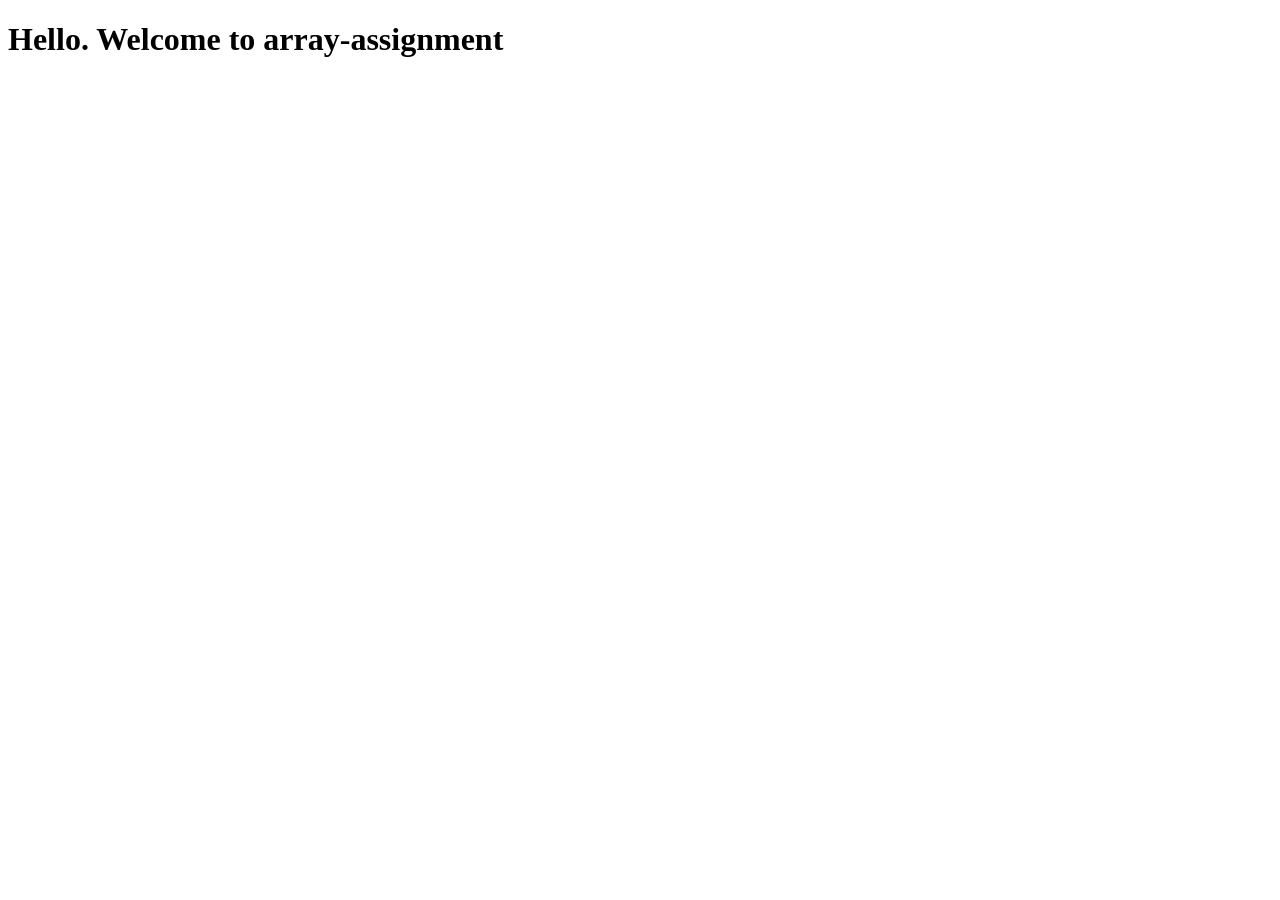
<file: array-assignment/index.html>
<!DOCTYPE html>
<html lang="en">
<head>
    <meta charset="UTF-8">
    <meta name="viewport" content="width=device-width, initial-scale=1.0">
    <title>array-assignment</title>
</head>
<body>
    <H1>Hello. Welcome to array-assignment</H1>
    <script src="./script.js"></script>
</body>
</html>
</file>
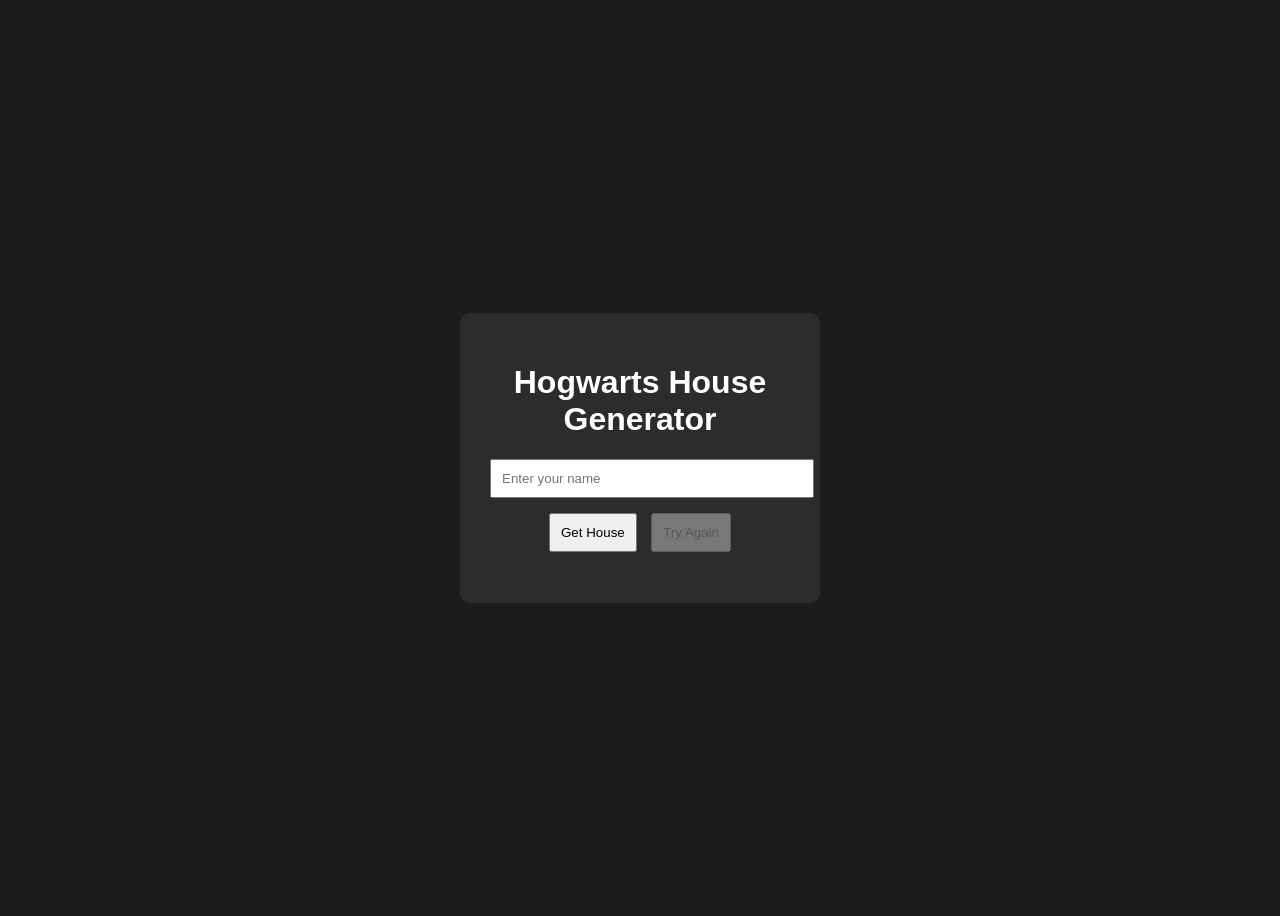
<file: intro-frontend/index.html>
<!DOCTYPE html>
<html lang="en">
<head>
  <meta charset="UTF-8" />
  <title>Hogwarts House Generator</title>
  <link rel="stylesheet" href="style.css" />
</head>
<body>

  <div class="container">
    <h1>Hogwarts House Generator</h1>

    <input type="text" id="nameInput" placeholder="Enter your name" />

    <div class="buttons">
      <button id="assignBtn">Get House</button>
      <button id="retryBtn" disabled>Try Again</button>
    </div>

    <p id="result"></p>
    <p id="error"></p>
  </div>

  <script src="script.js"></script>
</body>
</html>
</file>
<file: intro-frontend/style.css>
body {
  font-family: Arial, sans-serif;
  background: #1c1c1c;
  color: white;
  display: flex;
  justify-content: center;
  align-items: center;
  height: 100vh;
}

.container {
  background: #2c2c2c;
  padding: 30px;
  border-radius: 10px;
  text-align: center;
  width: 300px;
}

input {
  padding: 10px;
  width: 100%;
  margin-bottom: 10px;
}

button {
  padding: 10px;
  margin: 5px;
  cursor: pointer;
}

#error {
  color: #ff6b6b;
}

#result {
  margin-top: 15px;
  font-weight: bold;
}
</file>
